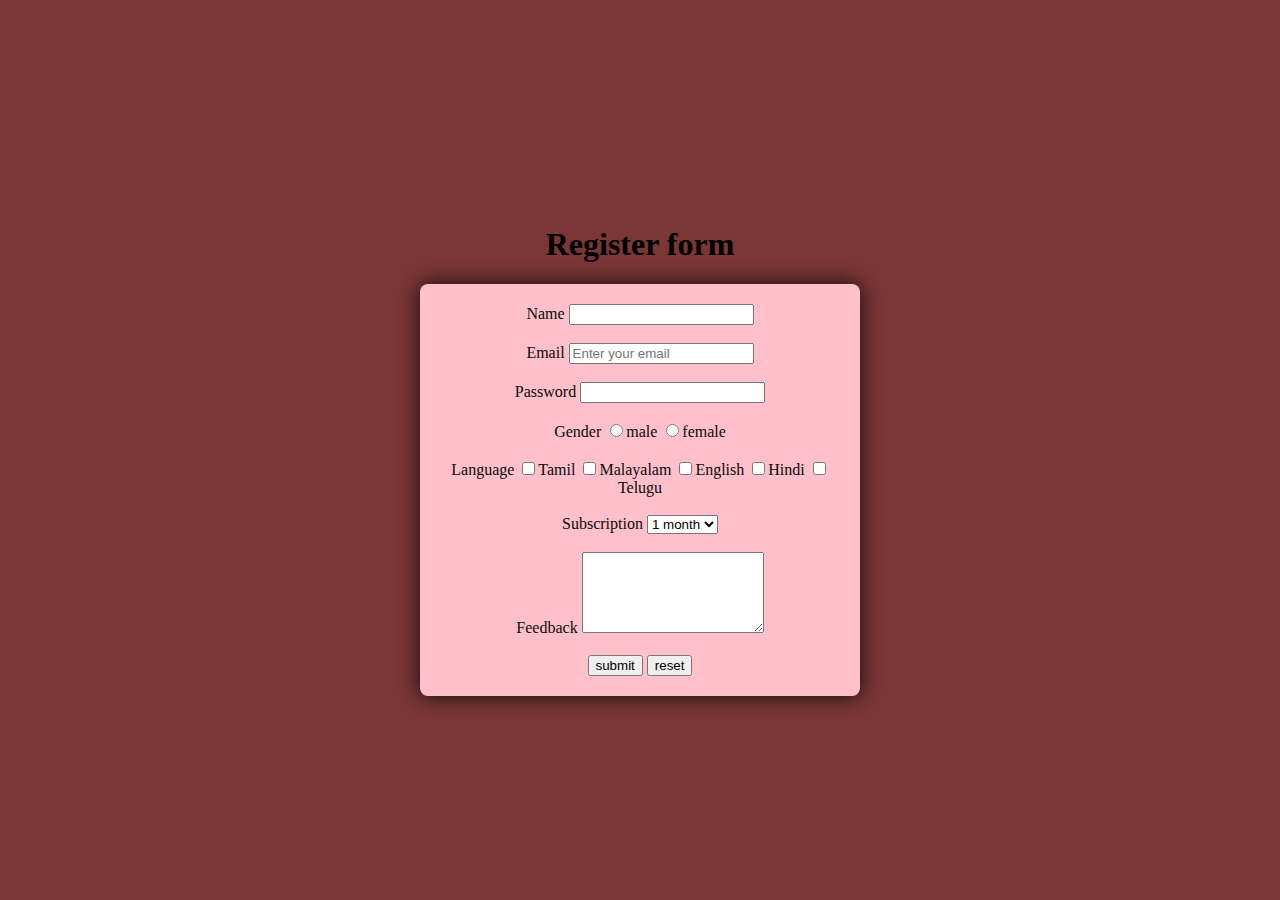
<file: Form eagle/index.html>
<!DOCTYPE html>
<html>
<head>
    <script>Alert ("Oops!");
    </script>
    <style>
        body{
            display:flex;
            justify-content: center;
            align-items: center;
            height: 100vh;
            margin: 0%;
            padding: 0%;
            font-family:cursive;
            background-color: #7b3636;
        }
        

    form {
        color:rgb(10, 10, 10);
        background-color: aqua;
        padding: 40px;
        border-radius: 7px ;
        width: 400px; 
        box-shadow: 0 0 20px;
        background-color:pink;
        padding: 20px;
        border-radius: 8px;       
        }
        input[type="text"],
        input[type="email"],
        input[type="password"],
    </style>
</head>
<body>
    <center>
    <h1>Register form </h1>
    <div class="Register">
   <form>
        <label for="Name">Name</label>
        <input type="text" required><br><br>
        <label for="Email">Email</label>
        <input type="email" placeholder="Enter your email" required><br><br>
        <label for="Password">Password</label>
        <input type="password" name=""><br><br>
        <label for="Gender">Gender</label>
        <input type="radio" name="Gender">male
        <input type="radio" name="Gender">female<br><br>
        <label for="Language">Language</label>
        
        <input type="checkbox">Tamil
        <input type="checkbox">Malayalam
        <input type="checkbox">English
        <input type="checkbox">Hindi
        <input type="checkbox">Telugu <br><br>
    
        <label for="Subscription" required>Subscription</label>
        <select> 
            <option>1 month</option>
            <option>3 month</option>
            <option>6 month</option>
        </select><br><br>
        <label for="Feedback">Feedback</label>
        <textarea rows="5"></textarea><br><br>
        <button type="submit">submit</button>
        <button type="reset">reset</button>
    </form>
</div>
</center>
</body>
</html>
</file>
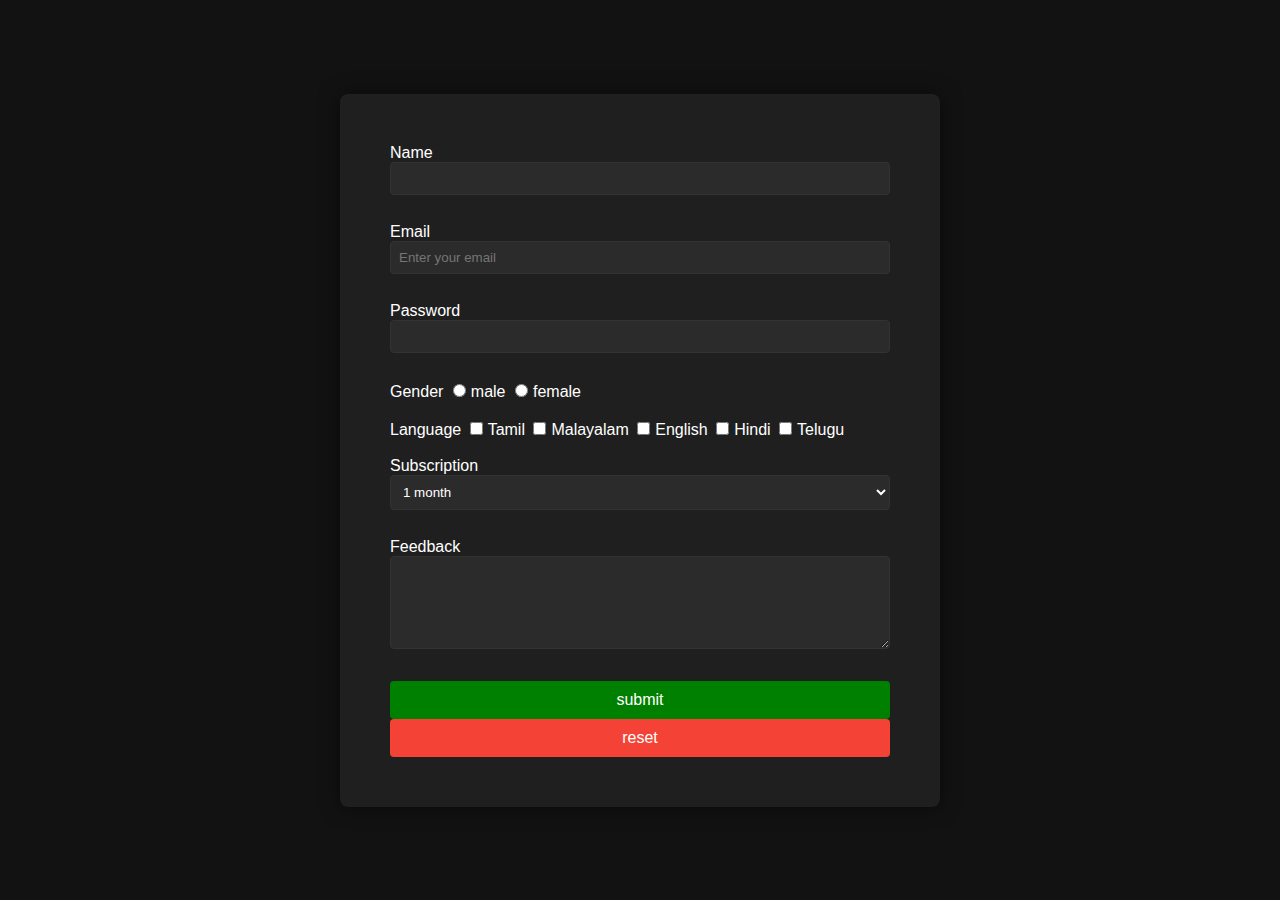
<file: responsible webpage/index.html>
<!DOCTYPE html>
<html lang="en">
    <link rel="stylesheet" href="styles.css">
<head>
    <meta charset="UTF-8">
    <meta name="viewport" content="width=device-width, initial-scale=1.0">
</head>
<body>
   <form>
        <label for="Name">Name</label>
        <input type="text" required><br><br>
        <label for="Email">Email</label>
        <input type="email" placeholder="Enter your email" required><br><br>
        <label for="Password">Password</label>
        <input type="password" name="" required><br><br>
        <label for="Gender">Gender</label>
        <input type="radio" name="Gender">male
        <input type="radio" name="Gender">female<br><br>
        <label for="Language">Language</label>
        
        <input type="checkbox">Tamil
        <input type="checkbox">Malayalam
        <input type="checkbox">English
        <input type="checkbox">Hindi
        <input type="checkbox">Telugu <br><br>
    
        <label for="Subscription" required>Subscription</label>
        <select> 
            <option>1 month</option>
            <option>3 month</option>
            <option>6 month</option>
        </select><br><br>
        <label for="Feedback">Feedback</label>
        <textarea rows="5"></textarea><br><br>
        <button type="submit">submit</button>
        <button type="reset">reset</button>
 



    </form>
</body>
</html>
</file>
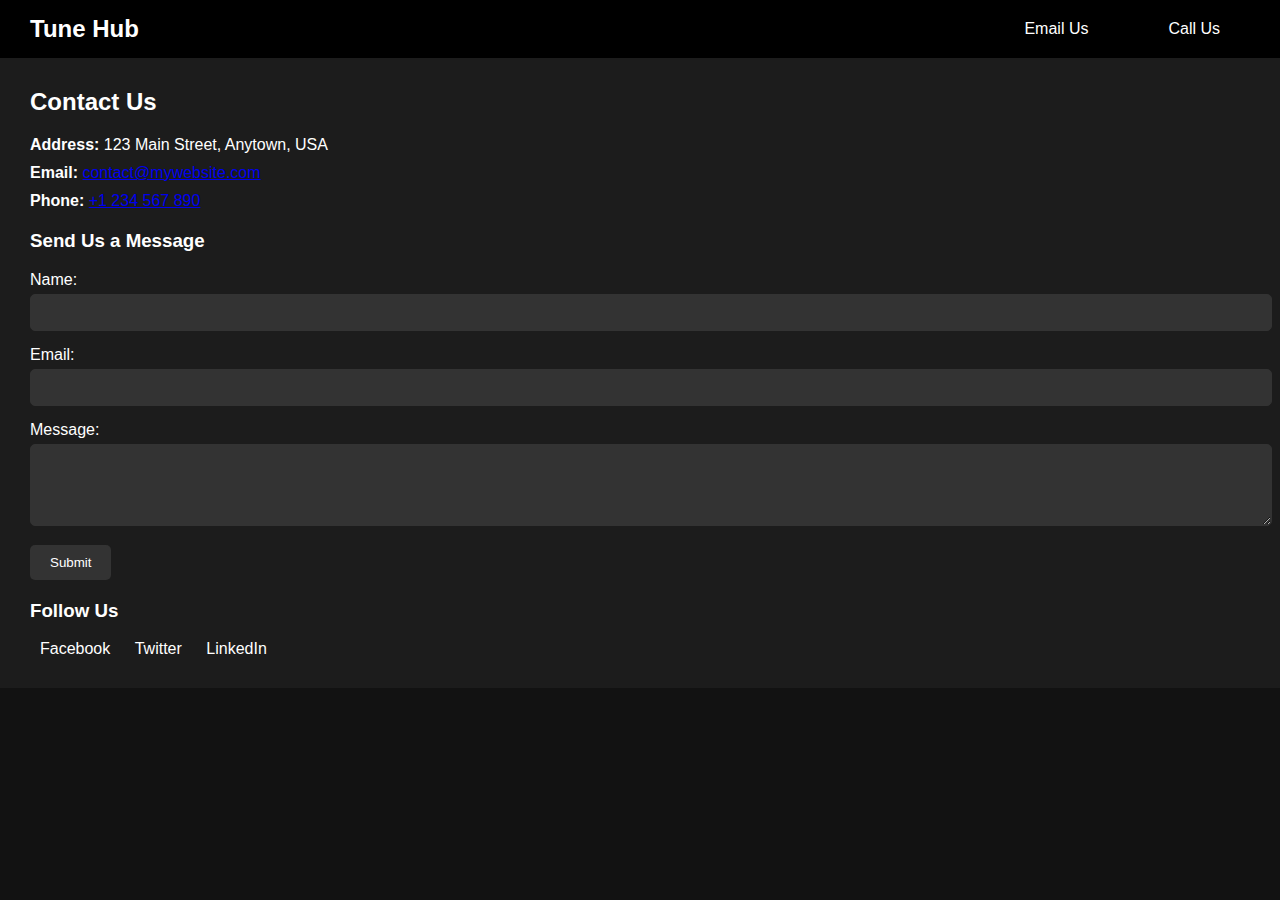
<file: contact.html>
<!DOCTYPE html>
<html lang="en">
<head>
    <meta charset="UTF-8">
    <meta name="viewport" content="width=device-width, initial-scale=1.0">
    <title>Contact Navigation Bar</title>
    <style>
        body {
            margin: 0;
            font-family: Arial, sans-serif;
            background-color: #121212;
            color: white;
        }

        .navbar {
            display: flex;
            justify-content: space-between;
            align-items: center;
            background-color: #000;
            padding: 15px 30px;
        }

        .navbar a {
            color: white;
            text-decoration: none;
            margin: 0 15px;
            padding: 10px 15px;
            border-radius: 5px;
        }

        .navbar a:hover {
            background-color: #333;
        }

        .navbar-brand {
            font-size: 1.5em;
            font-weight: bold;
        }

        .contact-details {
            display: flex;
            align-items: center;
        }

        .contact-details div {
            margin-left: 20px;
        }

        .contact-section {
            padding: 30px;
            background-color: #1c1c1c;
        }

        .contact-section h2 {
            margin-top: 0;
        }

        .contact-info, .contact-form {
            margin: 20px 0;
        }

        .contact-info div, .contact-form div {
            margin-bottom: 10px;
        }

        .contact-form input, .contact-form textarea {
            width: 100%;
            padding: 10px;
            margin: 5px 0;
            border: 1px solid #333;
            border-radius: 5px;
            background-color: #333;
            color: white;
        }

        .contact-form button {
            background-color: #333;
            color: white;
            padding: 10px 20px;
            border: none;
            border-radius: 5px;
            cursor: pointer;
        }

        .contact-form button:hover {
            background-color: #555;
        }

        .social-links a {
            margin: 0 10px;
            color: white;
            text-decoration: none;
        }

        .social-links a:hover {
            color: #aaa;
        }
    </style>
</head>
<body>
    <nav class="navbar">
        <div class="navbar-brand">Tune Hub</div>
        <div class="contact-details">
            <div>
                <a href="mailto:contact@mywebsite.com">Email Us</a>
            </div>
            <div>
                <a href="tel:+1234567890">Call Us</a>
            </div>
        </div>
    </nav>
    <section class="contact-section">
        <h2>Contact Us</h2>
        <div class="contact-info">
            <div><strong>Address:</strong> 123 Main Street, Anytown, USA</div>
            <div><strong>Email:</strong> <a href="mailto:contact@mywebsite.com">contact@mywebsite.com</a></div>
            <div><strong>Phone:</strong> <a href="tel:+1234567890">+1 234 567 890</a></div>
        </div>
        <div class="contact-form">
            <h3>Send Us a Message</h3>
            <form action="#">
                <div>
                    <label for="name">Name:</label>
                    <input type="text" id="name" name="name" required>
                </div>
                <div>
                    <label for="email">Email:</label>
                    <input type="email" id="email" name="email" required>
                </div>
                <div>
                    <label for="message">Message:</label>
                    <textarea id="message" name="message" rows="4" required></textarea>
                </div>
                <div>
                    <button type="submit">Submit</button>
                </div>
            </form>
        </div>
        <div class="social-links">
            <h3>Follow Us</h3>
            <a href="#" target="_blank">Facebook</a>
            <a href="#" target="_blank">Twitter</a>
            <a href="#" target="_blank">LinkedIn</a>
        </div>
    </section>
</body>
</html>
</file>
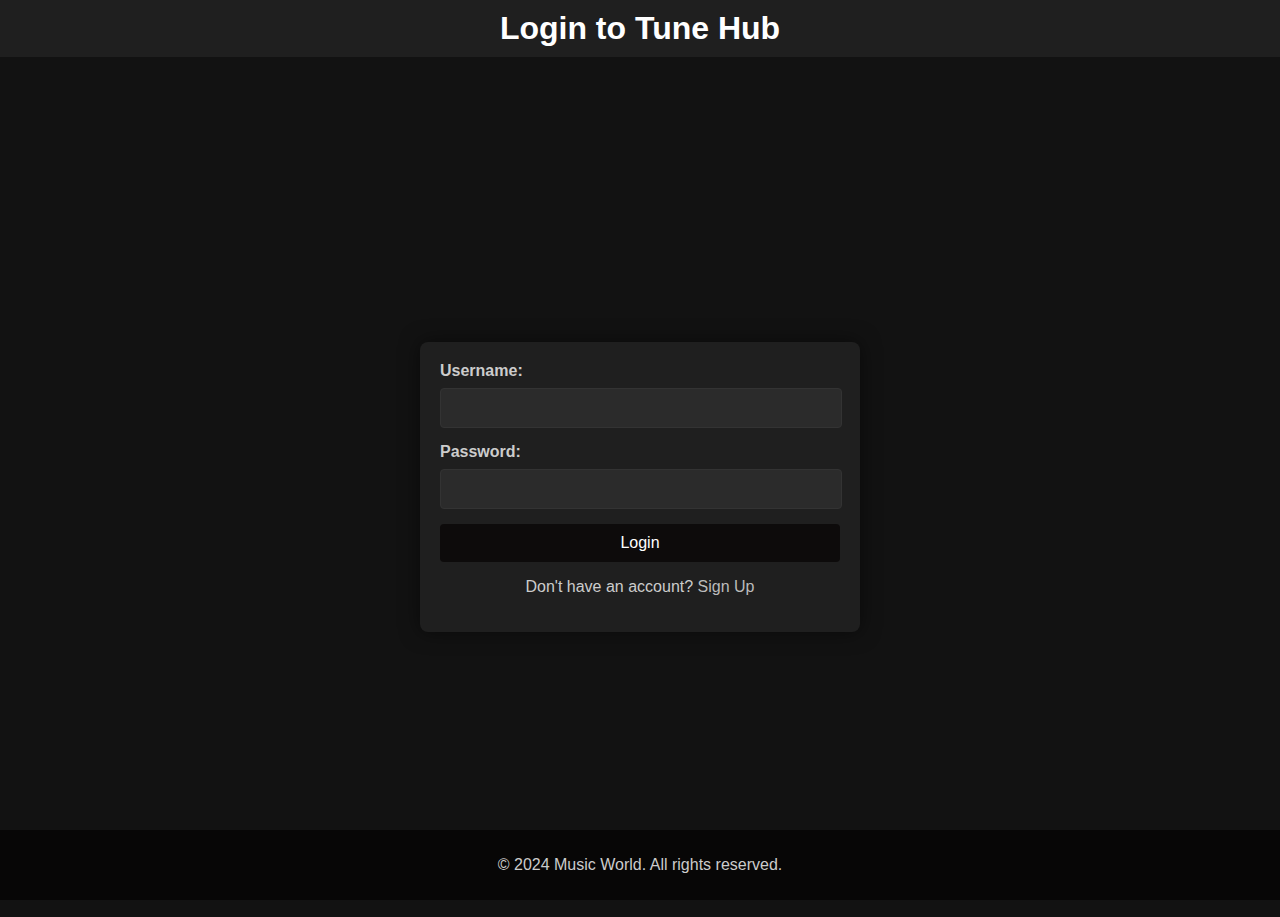
<file: login.html>
<!DOCTYPE html>
<html lang="en">
<head>
    <meta charset="UTF-8">
    <meta name="viewport" content="width=device-width, initial-scale=1.0">
    <title>Login - Tune Hub</title>
    <link rel="stylesheet" href="style.css">
    <script src="script.js" defer></script>
</head>
<body>
    <header>
        <h1>Login to Tune Hub</h1>
    </header>
    <main>
        <form action="index.html" method="post" id="login-form">
            <label for="username">Username:</label>
            <input type="text" id="username" name="username" required>
            <label for="password">Password:</label>
            <input type="password" id="password" name="password" required>
            <button type="submit">Login</button>
            <p>Don't have an account? <a href="sign up.html">Sign Up</a></p>
        </form>
    </main>
    <footer>
        <p>&copy; 2024 Music World. All rights reserved.</p>
    </footer>
</body>
</html>
</file>
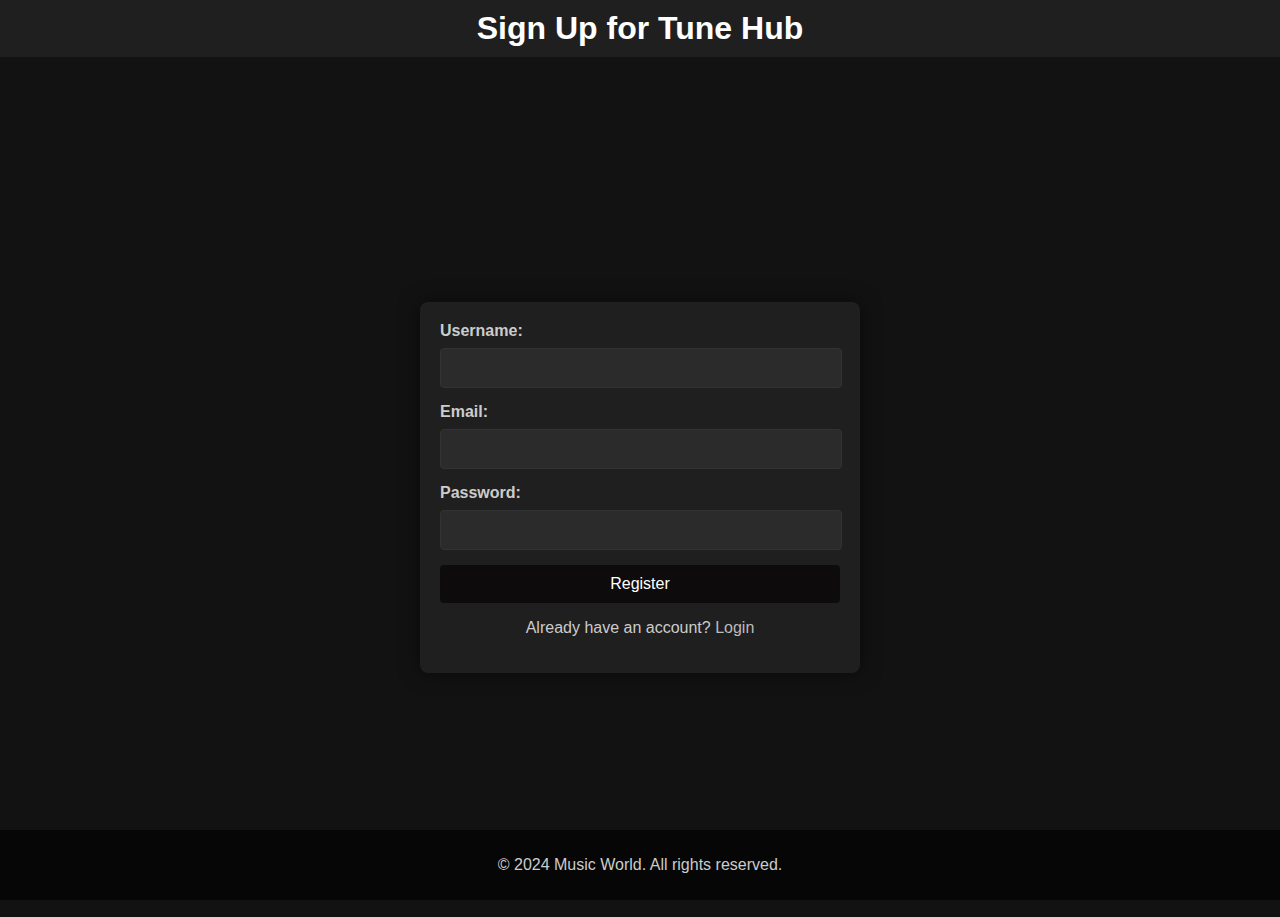
<file: sign up.html>
<!DOCTYPE html>
<html lang="en">
<head>
    <meta charset="UTF-8">
    <meta name="viewport" content="width=device-width, initial-scale=1.0">
    <title>Register - Tune Hub</title>
    <link rel="stylesheet" href="style.css">
    <script src="script.js" defer></script>
</head>
<body>
    <header>
        <h1>Sign Up for Tune Hub</h1>
    </header>
    <main>
        <form action="login.html" method="post" id="register-form">
            <label for="username">Username:</label>
            <input type="text" id="username" name="username" required>
            <label for="email">Email:</label>
            <input type="email" id="email" name="email" required>
            <label for="password">Password:</label>
            <input type="password" id="password" name="password" required>
            <button type="submit">Register</button>
            <p>Already have an account? <a href="login.html">Login</a></p>
        </form>
    </main>
    <footer>
        <p>&copy; 2024 Music World. All rights reserved.</p>
    </footer>
</body>
</html>
</file>
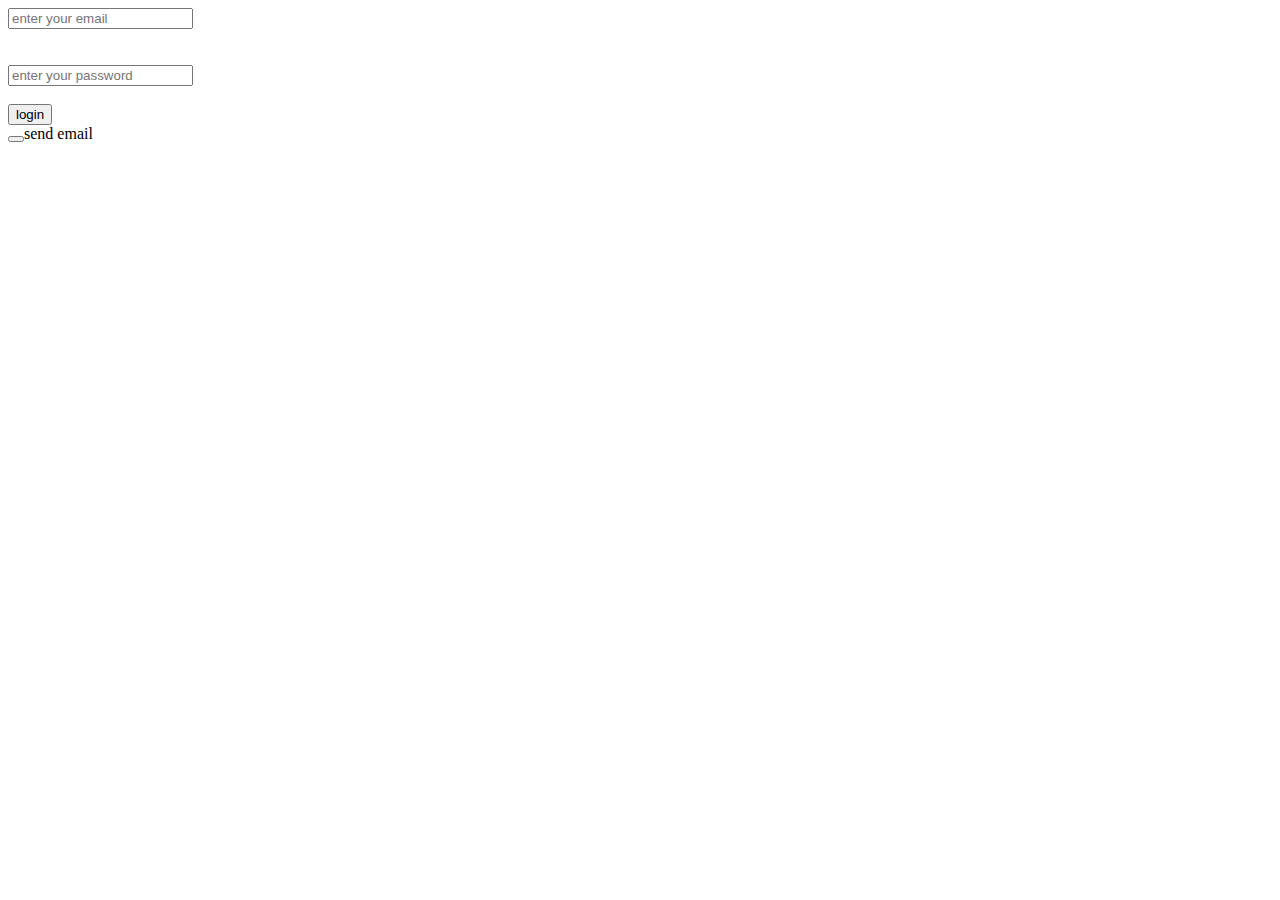
<file: Form eagle/eroor.html>
<!DOCTYPE html>
<html lang="en">
<head>
    <meta charset="UTF-8">
    <meta name="viewport" content="width=device-width, initial-scale=1.0">
    <title>Document</title>
</head>
<body>
    <div>
        <form id="login form">
            <input type="email" id="mailjs" required placeholder="enter your email">
            <div id="emailerror"></div>

            <br>
            <br>
            
            
            <input type="password" id="passwordjs" required placeholder="enter your password"><br><br>
            <div id="passworderror"></div>
            <button type="login">login</button>
            </form>
            <button type="send email" id="email id "></button>send email </button>
            <div id="result"></div>
       
        
    </div>
    <script src="script.js"></script>
</body>
</file>
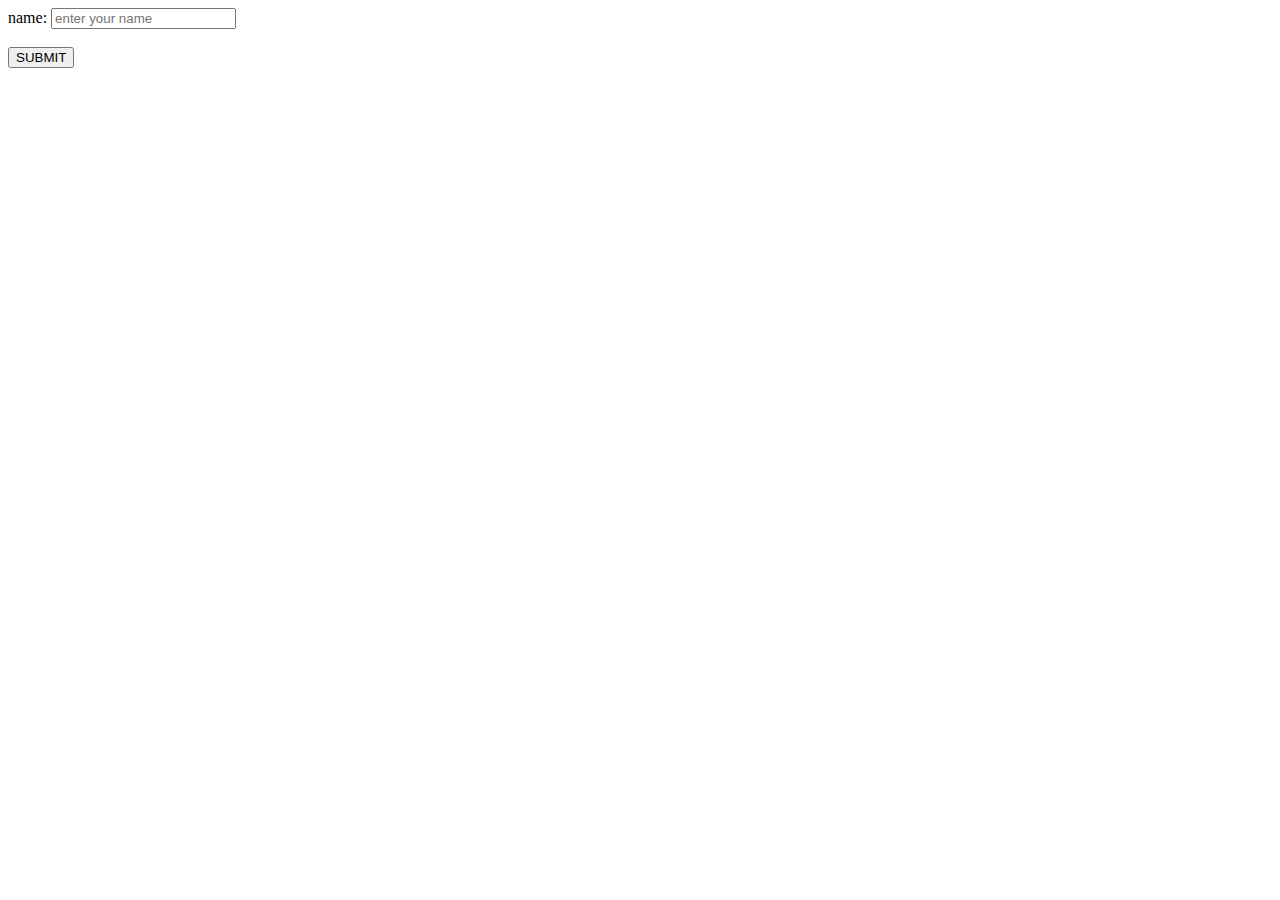
<file: Form eagle/New login.html>
<!DOCTYPE html>
<html lang="en">
<head>
    <meta charset="UTF-8">
    <meta name="viewport" content="width=device-width, initial-scale=1.0">
    <title>Document</title>
</head>
<body>
    <form id="formsjs">
        <label for="">name:</label>
        <input type="text"id="namejs"required placeholder="enter your name">
        <br>
        <br>
        <button type="submit">SUBMIT</button>
        <div id="messagejs"></div>
        </form>

<script>
    document.getElementById("formjs").addEventListener("submit",function(event){
event.preventDefault();
var name=document.getElementById("namejs").value;
var message="hello!"+name;
document.getElementById("messagejs").innerText=message;
document.getElementById("namejs").value="";
    });
</script>
</body>
</html>
</file>
<file: responsible webpage/styles.css>
body {
    font-family: Arial, sans-serif;
    background-color: #121212; 
    color: #ffffff;
    box-shadow: 0 0 20px rgba(0, 0, 0, 0.5); 
    margin: 0;
    padding: 0;
    display: flex;
    justify-content: center;
    align-items: center;
    height: 100vh;
}

form {
    background-color: #1f1f1f; 
    padding: 50px;
    border-radius: 8px;
    box-shadow: 0 0 20px rgba(0, 0, 0, 0.5); 
    width: 500px;
}

input[type="text"],
input[type="email"],
input[type="password"],
textarea,
select {
    width: 100%;
    padding: 8px;
    margin-bottom: 10px;
    border: 1px solid #333;
    border-radius: 4px;
    box-sizing: border-box;
    background-color: #2b2b2b;
    color: #fff;
}

input[type="radio"],
input[type="checkbox"] {
    margin-right: 5px;
}

input[type="radio"] + label,
input[type="checkbox"] + label {
    display: inline-block;
    margin-right: 10px;
    margin-bottom: 10px;
    color: #ccc; 
}

button {
    width: 100%;
    padding: 10px;
    border: none;
    border-radius: 4px;
    cursor: pointer;
    font-size: 16px;
}

button[type="submit"] {
    background-color: green;
    color: white;
}

button[type="reset"] {
    background-color: #f44336;
    color: white;
}
</file>
<file: style.css>
body {
    font-family: Arial, sans-serif;
    margin: 0;
    padding: 0;
    background-color: #121212;
    color: #ffffff; 
}

header {
    background-color: #1f1f1f; 
    color: #fff;
    padding: 10px 0;
    text-align: center;
}

h1 {
    margin: 0;
    font-size: 2em;
}

main {
    display: flex;
    justify-content: center;
    align-items: center;
    height: calc(100vh - 80px);
    padding: 20px;
}

form {
    background-color: #1f1f1f; 
    border-radius: 8px;
    box-shadow: 0 0 20px rgba(0, 0, 0, 0.5); 
    padding: 20px;
    max-width: 400px;
    width: 100%;
}

label {
    display: block;
    margin-bottom: 8px;
    font-weight: bold;
    color: #ccc; 
}

input {
    width: calc(100% - 20px);
    padding: 10px;
    margin-bottom: 15px;
    border: 1px solid #333;
    border-radius: 4px;
    font-size: 16px;
    background-color: #2b2b2b; 
    color: #fff; 
}

button {
    background-color: #0d0b0b; 
    color: #fff;
    border: none;
    padding: 10px;
    border-radius: 4px;
    font-size: 16px;
    cursor: pointer;
    width: 100%;
}

button:hover {
    background-color: #555; 
}

p {
    text-align: center;
    color: #ccc; 
}

a {
    color: #bbb; 
    text-decoration: none;
}

a:hover {
    text-decoration: underline;
}

footer {
    background-color: #070606; 
    color: #fff;
    text-align: center;
    padding: 10px 0;
    position: fixed;
    bottom: 0;
    width: 100%;
}
</file>
